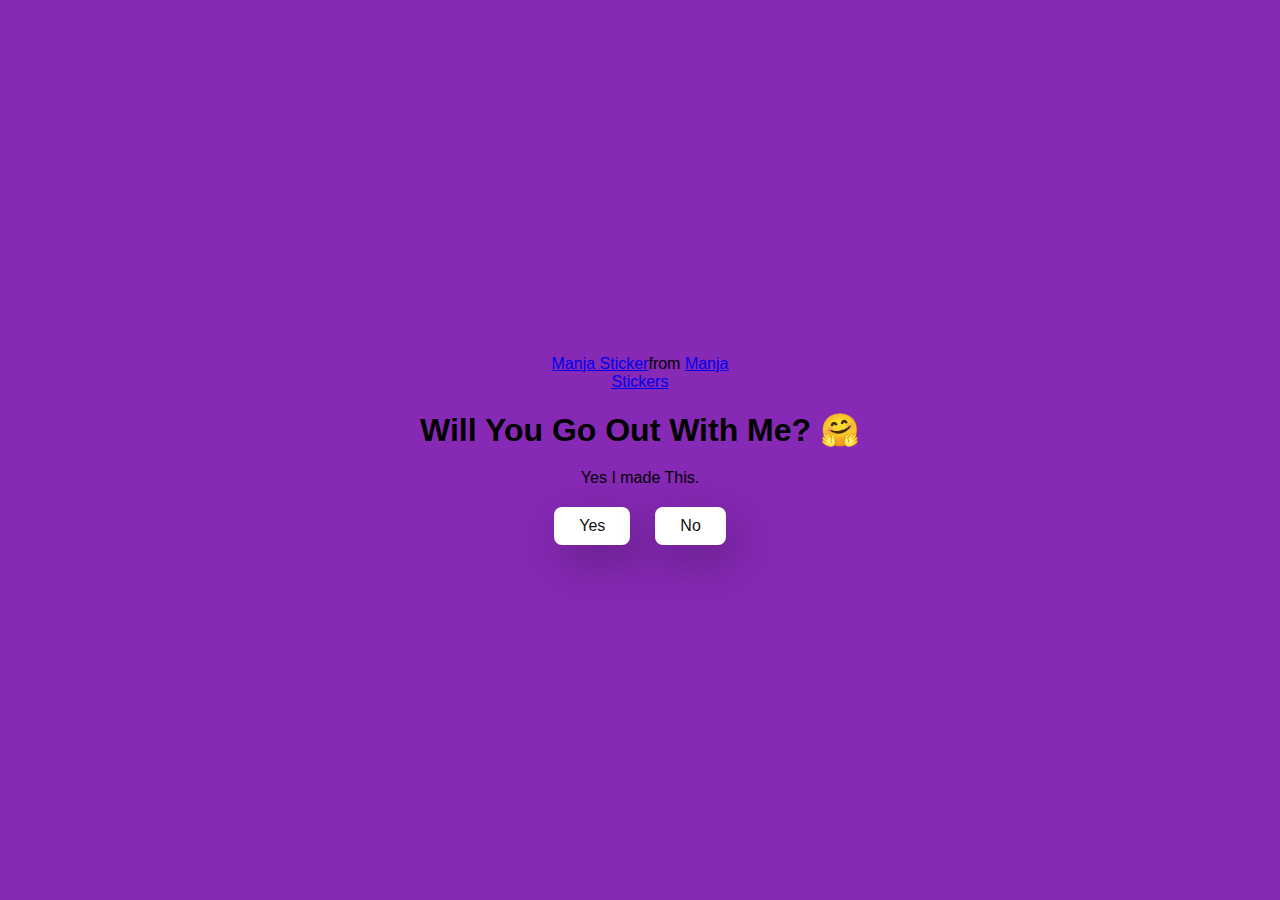
<file: index.html>
<!DOCTYPE html>
<html lang="en">
  <head>
    <meta charset="UTF-8" />
    <meta name="viewport" content="width=device-width, initial-scale=1.0" />
    <title>Ask Her Out</title>

    <link rel="stylesheet" href="./style.css" />
  </head>
  <body>
    <div class="container">
      <div
        class="tenor-gif-embed"
        data-postid="22885016"
        data-share-method="host"
        data-aspect-ratio="1.04918"
        data-width="100%"
      >
        <a href="https://tenor.com/view/manja-gif-22885016">Manja Sticker</a
        >from
        <a href="https://tenor.com/search/manja-stickers">Manja Stickers</a>
      </div>
      <script
        type="text/javascript"
        async
        src="https://tenor.com/embed.js"
      ></script>
      <h1>Will You Go Out With Me? 🤗</h1>
      <p>Yes I made This.</p>

      <div class="btn">
        <a href="yes.html">Yes</a>
        <a href="no1.html">No</a>
      </div>
    </div>
  </body>
</html>
</file>
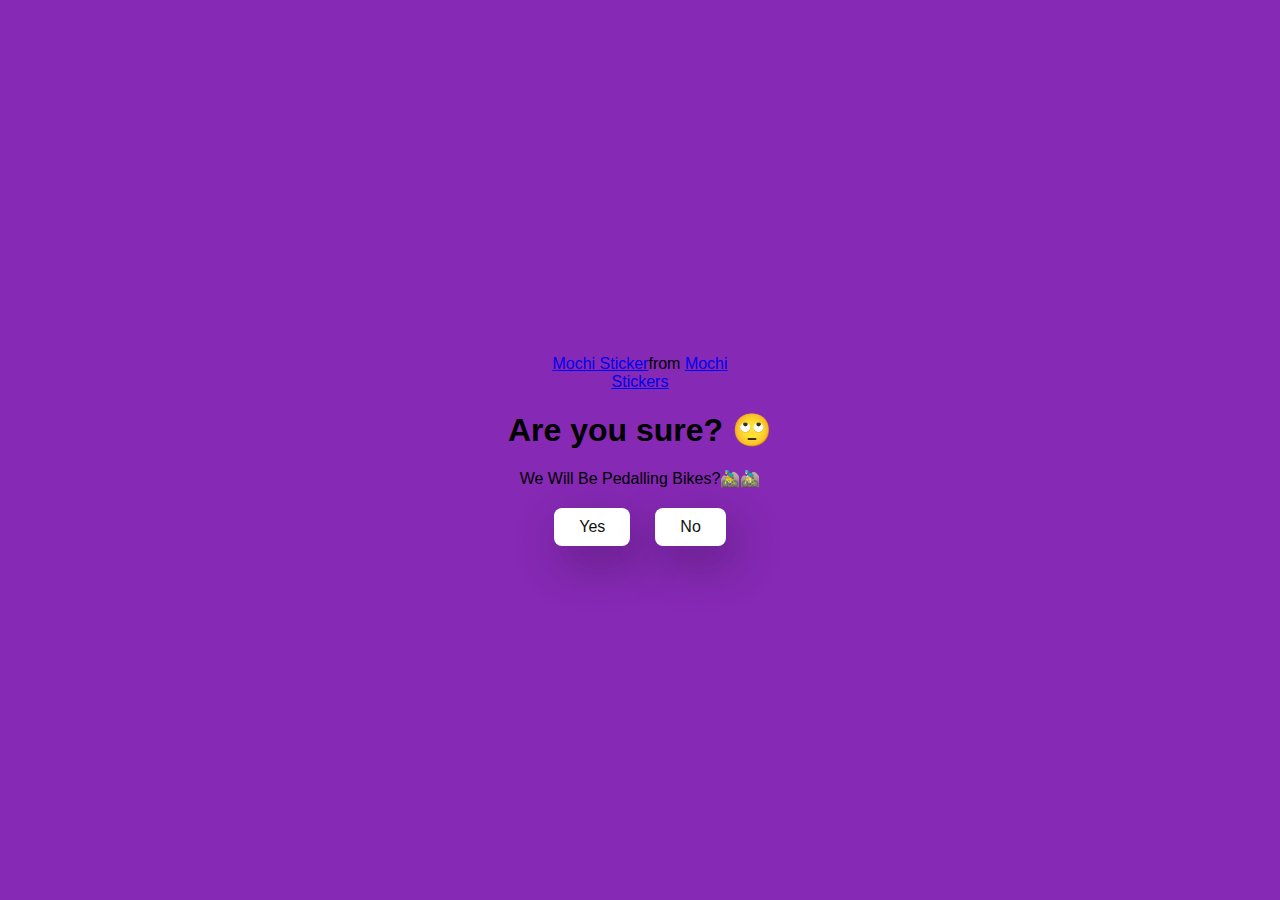
<file: no1.html>
<!DOCTYPE html>
<html lang="en">
  <head>
    <meta charset="UTF-8" />
    <meta name="viewport" content="width=device-width, initial-scale=1.0" />
    <title>Ask Her Out</title>

    <link rel="stylesheet" href="./style.css" />
  </head>
  <body>
    <div class="container">
      <div
        class="tenor-gif-embed"
        data-postid="22050818"
        data-share-method="host"
        data-aspect-ratio="1"
        data-width="100%"
      >
        <a href="https://tenor.com/view/mochi-gif-22050818">Mochi Sticker</a
        >from
        <a href="https://tenor.com/search/mochi-stickers">Mochi Stickers</a>
      </div>
      <script
        type="text/javascript"
        async
        src="https://tenor.com/embed.js"
      ></script>
      <h1>Are you sure? 🙄</h1>
      <p>We Will Be Pedalling Bikes?🚵‍♂️🚵🏻‍♂️</p>

      <div class="btn">
        <a href="yes.html">Yes</a>
        <a href="no2.html">No</a>
      </div>
    </div>
  </body>
</html>
</file>
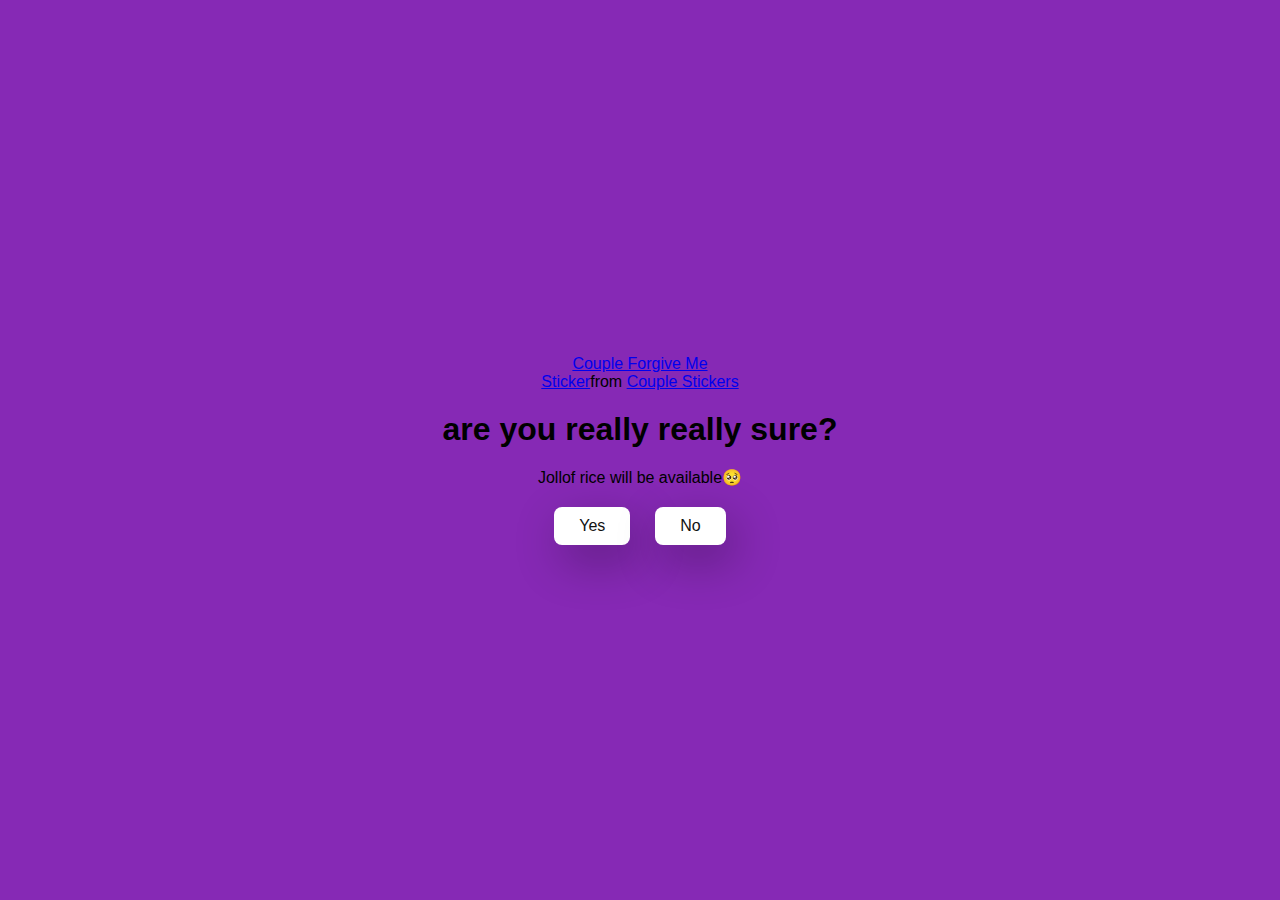
<file: no2.html>
<!DOCTYPE html>
<html lang="en">
  <head>
    <meta charset="UTF-8" />
    <meta name="viewport" content="width=device-width, initial-scale=1.0" />
    <title>Ask Her Out</title>

    <link rel="stylesheet" href="./style.css" />
  </head>
  <body>
    <div class="container">
      <div
        class="tenor-gif-embed"
        data-postid="15195810"
        data-share-method="host"
        data-aspect-ratio="1"
        data-width="100%"
      >
        <a
          href="https://tenor.com/view/couple-forgive-me-asking-for-forgiveness-begging-crying-gif-15195810"
          >Couple Forgive Me Sticker</a
        >from
        <a href="https://tenor.com/search/couple-stickers">Couple Stickers</a>
      </div>
      <script
        type="text/javascript"
        async
        src="https://tenor.com/embed.js"
      ></script>

      <h1>are you really really sure?</h1>
      <p>Jollof rice will be available🥺</p>

      <div class="btn">
        <a href="yes.html">Yes</a>
        <a href="no3.html">No</a>
      </div>
    </div>
  </body>
</html>
</file>
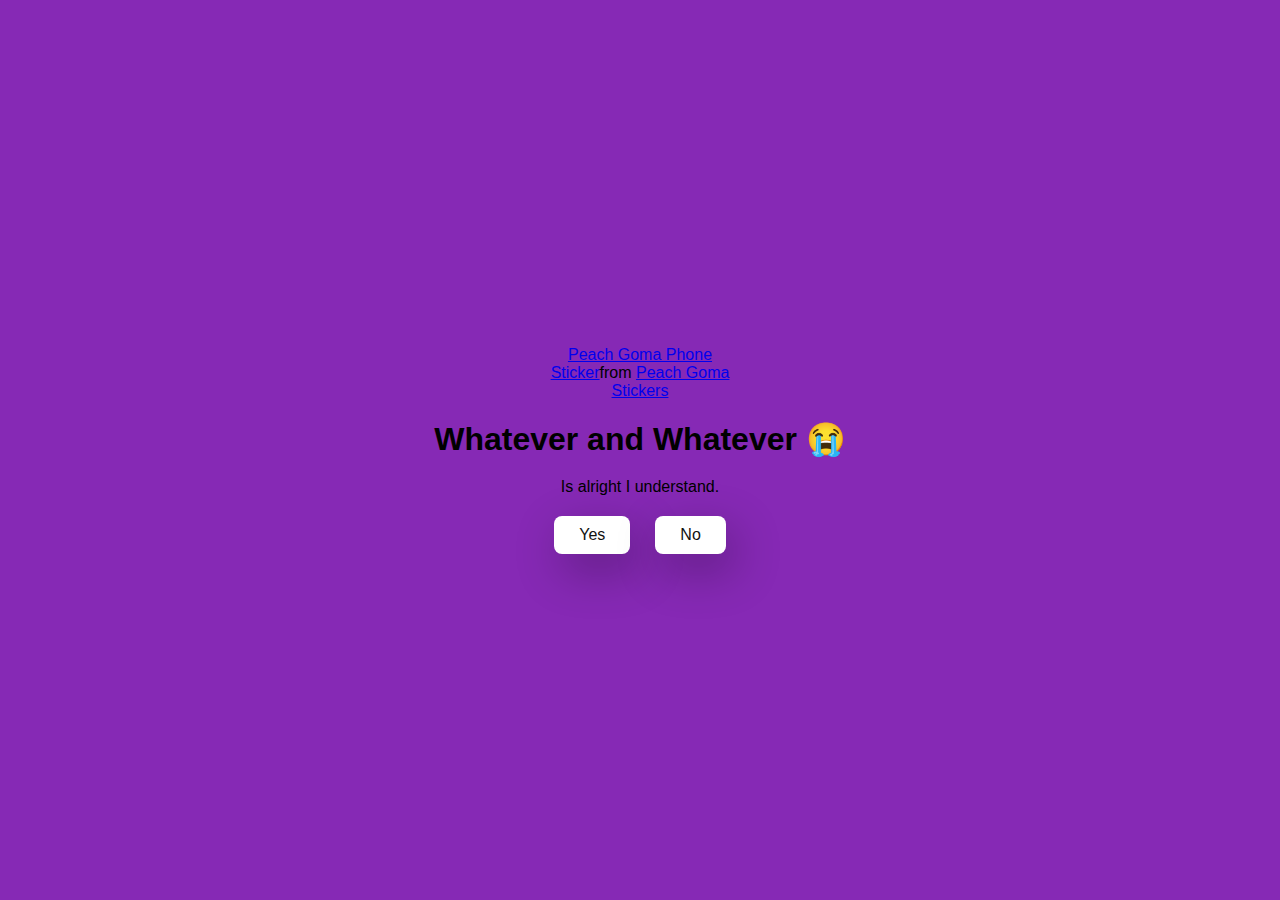
<file: no3.html>
<!DOCTYPE html>
<html lang="en">
  <head>
    <meta charset="UTF-8" />
    <meta name="viewport" content="width=device-width, initial-scale=1.0" />
    <title>Ask Her Out</title>

    <link rel="stylesheet" href="./style.css" />
  </head>
  <body>
    <div class="container">
      <div
        class="tenor-gif-embed"
        data-postid="15974530976611222074"
        data-share-method="host"
        data-aspect-ratio="1.26923"
        data-width="100%"
      >
        <a
          href="https://tenor.com/view/peach-goma-phone-gif-15974530976611222074"
          >Peach Goma Phone Sticker</a
        >from
        <a href="https://tenor.com/search/peach+goma-stickers"
          >Peach Goma Stickers</a
        >
      </div>
      <script
        type="text/javascript"
        async
        src="https://tenor.com/embed.js"
      ></script>

      <h1>Whatever and Whatever 😭</h1>
      <p>Is alright I understand.</p>

      <div class="btn">
        <a href="yes.html">Yes</a>
        <a href="#" id="move-random">No</a>
      </div>
    </div>

    <script src="./script.js"></script>
  </body>
</html>
</file>
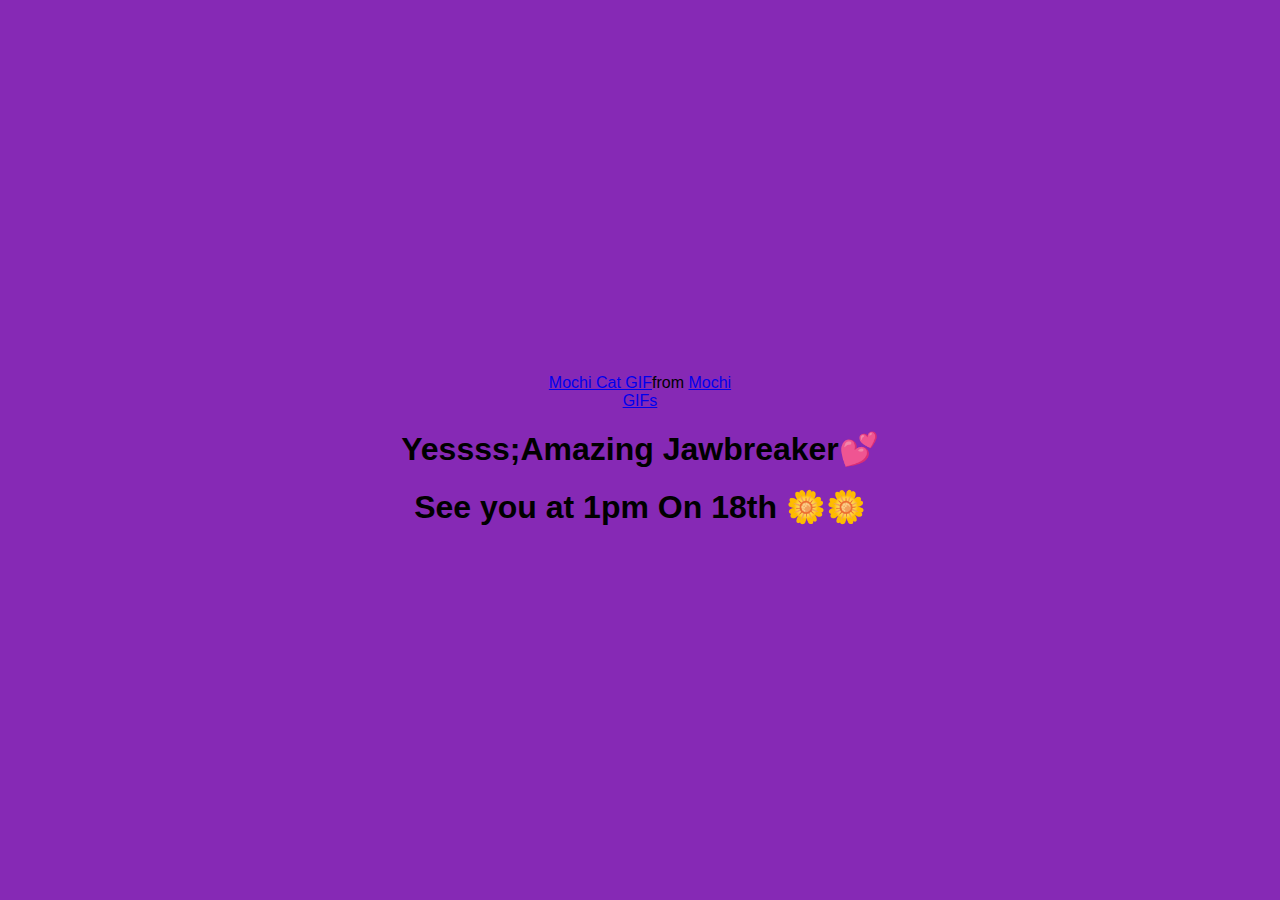
<file: yes.html>
<!DOCTYPE html>
<html lang="en">
  <head>
    <meta charset="UTF-8" />
    <meta name="viewport" content="width=device-width, initial-scale=1.0" />
    <title>Ask Her Out</title>

    <link rel="stylesheet" href="./style.css" />
  </head>
  <body>
    <div class="container">
      <div
        class="tenor-gif-embed"
        data-postid="253027946666209433"
        data-share-method="host"
        data-aspect-ratio="1.37853"
        data-width="100%"
      >
        <a
          href="https://tenor.com/view/mochi-cat-mochi-and-goma-goma-and-peach-mochi-mochi-peach-cat-gif-gif-253027946666209433"
          >Mochi Cat GIF</a
        >from <a href="https://tenor.com/search/mochi-gifs">Mochi GIFs</a>
      </div>
      <script
        type="text/javascript"
        async
        src="https://tenor.com/embed.js"
      ></script>
      <h1>Yessss;Amazing Jawbreaker💕</h1>
      <h1>See you at 1pm On 18th 🌼🌼</h1>
      
    </div>
  </body>
</html>
</file>
<file: style.css>
* {
    margin: 0;
    padding: 0;
    box-sizing: border-box;
    font-family: sans-serif;
  }
  
  body {
    width: 100%;
    min-height: 100vh;
    display: flex;
    justify-content: center;
    align-items: center;
    background-color: #760dabe1;
  }
  
  .container {
    display: flex;
    flex-direction: column;
    text-align: center;
    align-items: center;
    gap: 20px;
    max-width: 500px;
    margin: 20px;
  }
  
  .container .tenor-gif-embed {
    max-width: 200px;
  }
  
  .container .btn {
    display: flex;
    gap: 25px;
  }
  
  .btn a {
    text-decoration: none;
    color: #111;
    background: #fff;
    padding: 10px 25px;
    border-radius: 8px;
    box-shadow: 0.5rem 1rem 3rem hsl(0, 0%, 0%, 0.3);
  }
</file>
